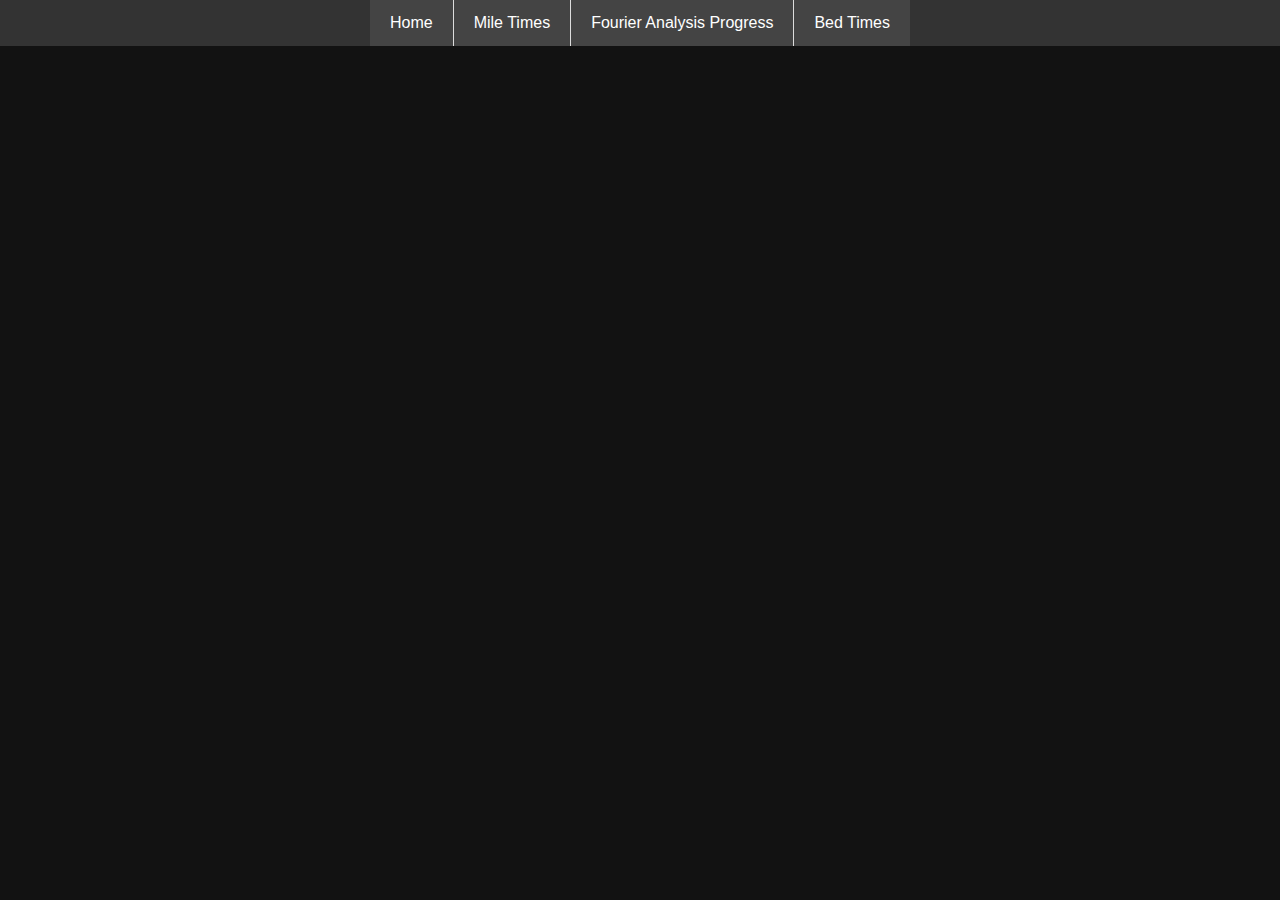
<file: index.html>
<!DOCTYPE html>
<html lang="en">
<head>
    <meta charset="UTF-8">
    <meta name="viewport" content="width=device-width, initial-scale=1.0">
    <title>Tracking Dashboard</title>
    <link rel="stylesheet" href="styles.css"> <!-- Link to external CSS -->
</head>
<body>
    <div class="tabs">
        <ul>
            <li><a href="index.html" class="tablink">Home</a></li>
            <li><a href="mileTimes.html" class="tablink">Mile Times</a></li>
            <li><a href="FourierProgress.html" class="tablink">Fourier Analysis Progress</a></li>
            <li><a href="BedTimes.html" class="tablink">Bed Times</a></li>
        </ul>
    </div>
</body>
</html>
</file>
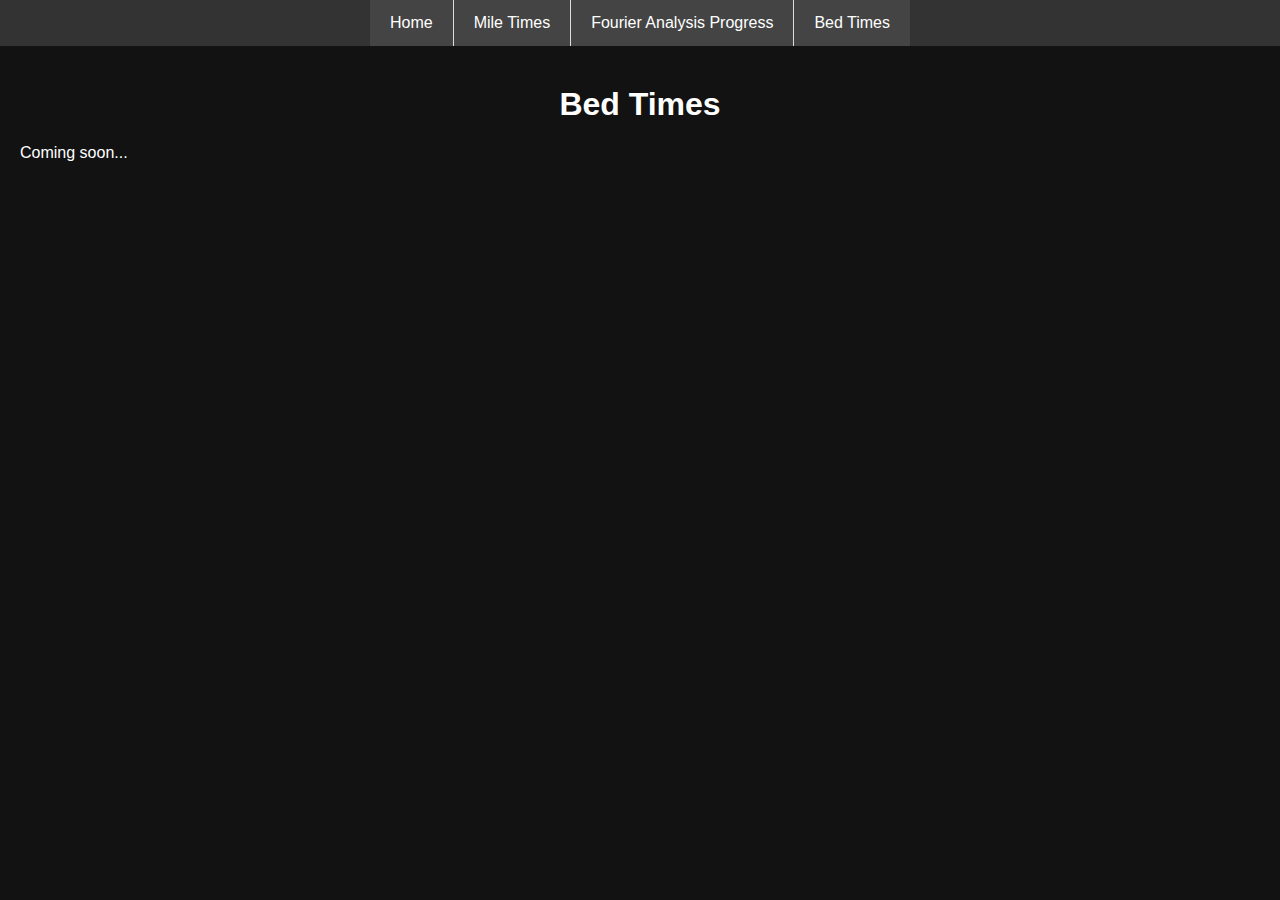
<file: BedTimes.html>
<!DOCTYPE html>
<html lang="en">
<head>
    <meta charset="UTF-8">
    <meta name="viewport" content="width=device-width, initial-scale=1.0">
    <title>Bed Times</title>
    <link rel="stylesheet" href="styles.css">
</head>
<body>
    <div class="tabs">
        <ul>
            <li><a href="index.html" class="tablink">Home</a></li>
            <li><a href="mileTimes.html" class="tablink">Mile Times</a></li>
            <li><a href="FourierProgress.html" class="tablink">Fourier Analysis Progress</a></li>
            <li><a href="BedTimes.html" class="tablink">Bed Times</a></li>
        </ul>
    </div>

    <div class="container">
        <h1>Bed Times</h1>
        <p>Coming soon...</p>
    </div>
</body>
</html>
</file>
<file: styles.css>
body {
    font-family: Arial, sans-serif;
    background-color: #121212;
    color: #fff;
    margin: 0;
    padding: 0;
}

h1 {
    text-align: center;
    margin-top: 20px;
}

.container {
    padding: 20px;
}

/* Tabs styling */
.tabs {
    display: flex;
    justify-content: center;
    background-color: #333;
}

.tabs ul {
    list-style-type: none;
    margin: 0;
    padding: 0;
    display: flex;
}

.tabs li {
    padding: 14px 20px;
    background-color: #444;
    border-right: 1px solid #ddd;
}

.tabs li:last-child {
    border-right: none;
}

.tabs a {
    color: #fff;
    text-decoration: none;
}

.tabs a:hover {
    background-color: #575757;
}

.canvas-container {
    text-align: center;
}

canvas {
    margin: 20px auto;
    display: block;
    max-width: 100%;
}
</file>
